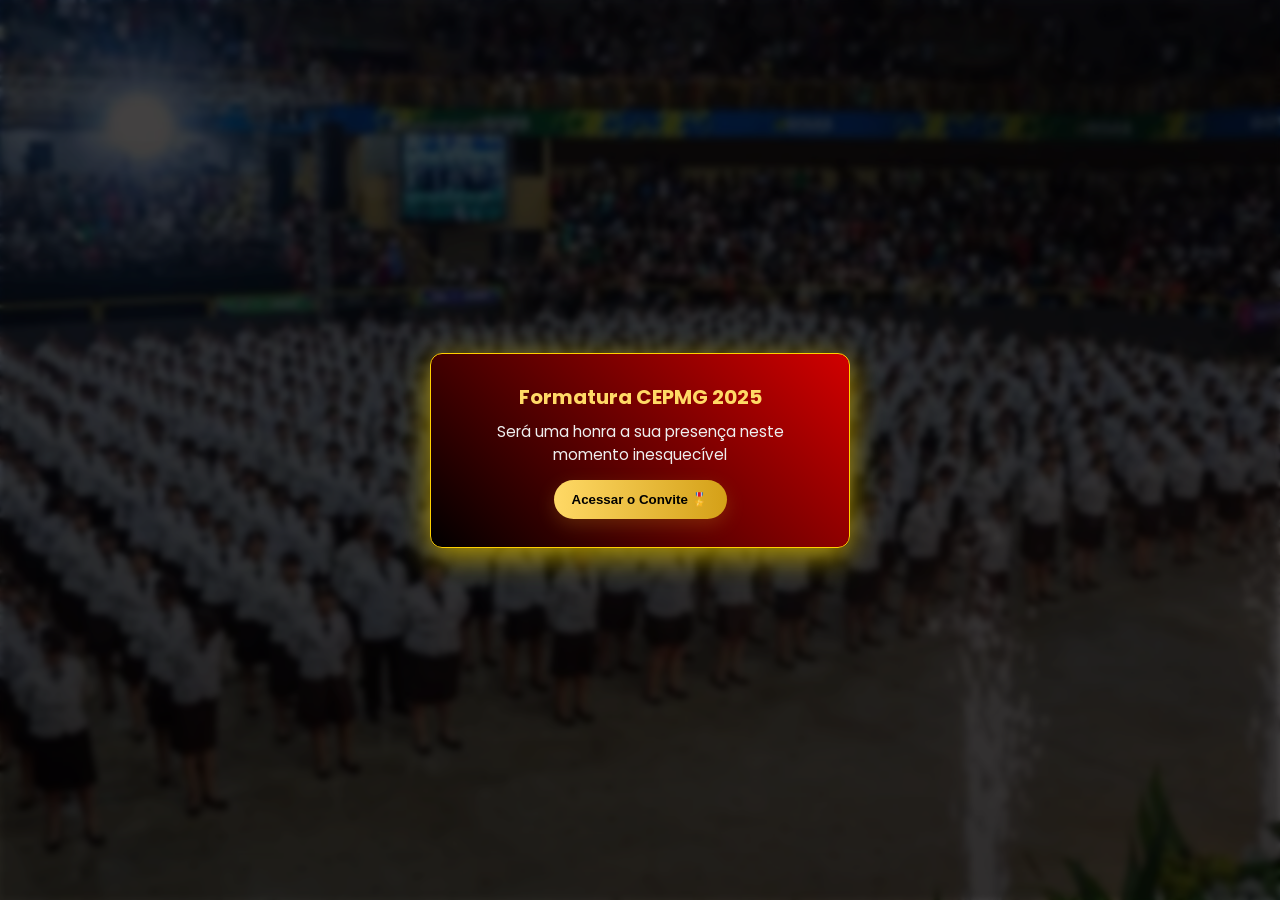
<file: index.html>
<!DOCTYPE html>
<html lang="pt-BR">

<head>
  <meta charset="utf-8" />
  <meta name="viewport" content="width=device-width,initial-scale=1" />
  <title>Convite de Formatura</title>
  <link rel="stylesheet" href="style.css">
  <link href="https://fonts.googleapis.com/css2?family=Poppins:wght@300;400;600;700&display=swap" rel="stylesheet">
</head>

<body>

  <!-- START SCREEN (user gesture required to play audio) -->
  <div id="tela-inicial" aria-hidden="false">
    <div class="card-inicial">
      <h2>Formatura CEPMG 2025</h2>
      <p>Será uma honra a sua presença neste momento inesquecível</p>
      <button id="start-btn">Acessar o Convite 🎖️</button>
    </div>
  </div>

  <!-- MAIN CONTENT -->
  <main id="main-content" class="hidden" role="main" aria-hidden="true">
    <!-- área da foto do formando -->
    <header class="bloco_foto-titulo">
      <div class="foto-formando">
        <!-- substitua 'foto.jpg' pela sua foto do formando (ou remova a tag img se não quiser foto) -->
        <img id="photo" src="img/ft_perfil.avif" alt="Foto do formando" onerror="this.style.display='none'">
      </div>
      <div class="bloco-titulo">
        <h1>CONVITE DE FORMATURA</h1>
        <p class="subtitle">Com muita honra e alegria, convido você para celebrar o encerramento de um Ciclo de Vitória!</p>
      </div>
    </header>

    <section class="carta">
        <p>
          Queridos familiares e amigos,<br><br>
          Com o coração repleto de alegria, convido vocês a compartilharem comigo a alegria desta conquista.
          Após anos de aprendizado, desafios e superações, chegou o momento de celebrar não apenas uma formatura,
          mas o início de um novo caminho iluminado por Deus e guiado pelos valores que o Colégio da Polícia Militar me
          ensinou.
        </p>
        <p>
          Este convite é mais do que um simples chamado: é um agradecimento a todos que fizeram parte dessa jornada.
          Cada lição, cada gesto de apoio e cada oração contribuíram para que este sonho se tornasse realidade.
        </p>
        <p>
          Será uma honra tê-los presentes neste momento tão especial da minha vida.
        </p>
      
        <footer class="footer-note">
          <p>“frase adicional (versículo bíblico, ciações, etc)✨"</p>
          <p>Com carinho, <br><strong>"Nome do Formando"</strong></p>
        </footer>
      
      <div class="info">
        <p><span>INFORMAÇÕES</span></p>
        <p><date>Data</date>: 27 de Novembro de 2025</p>
        <p><hrs>Horário:</hrs> 19h00</p>
        <p><loc>Local:</loc> Goiânia Arena</p>
      </div>

      <div class="map-button-wrapper">
        <a href="https://maps.app.goo.gl/HUZfQtPTiYym6zzs9?g_st=ipc" target="_blank" class="map-button">Ver local no mapa</a>
      </div>

    </section>


    <footer class="footer-note">
      <p>🎓 Aguardo você para juntos celebrarmos esta conquista.</p>
    </footer>
  </main>

  <!-- ÁUDIO (iniciado via start button) -->
  <audio id="music" src="music/musica_de_fundo_on-the-wings-of-your-memory.mp3" preload="auto" loop></audio>

  <!-- toggle visual de som (pequeno) -->
  <button id="mute-btn" class="mute hidden" aria-label="Mudo">🔈</button>

<script src="script.js"></script>

</body>

</html>
</file>
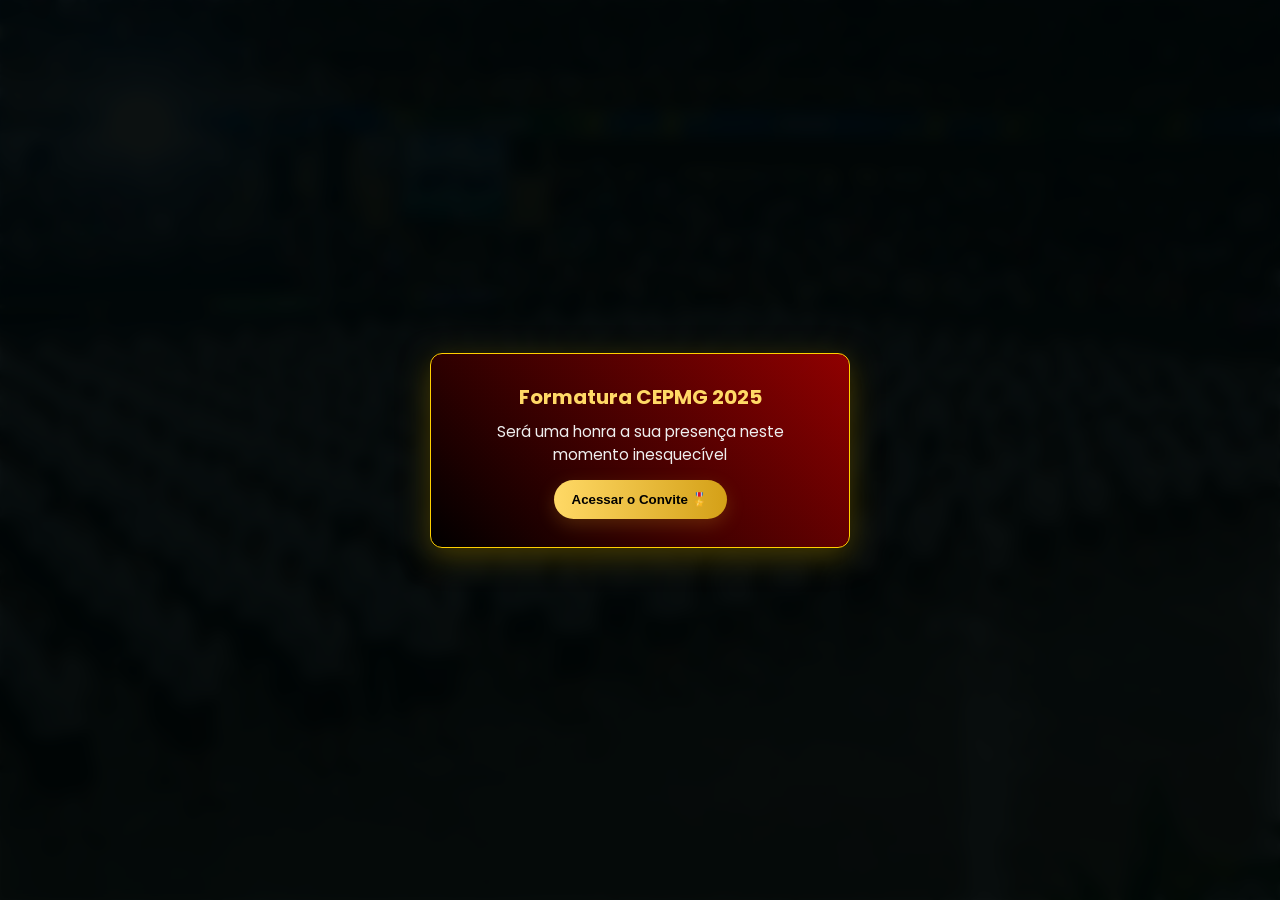
<file: formando/ghost/index.html>
<!DOCTYPE html>
<html lang="pt-BR">

<head>
  <meta charset="utf-8" />
  <meta name="viewport" content="width=device-width,initial-scale=1" />
  <title>Convite de Formatura</title>
  <link rel="stylesheet" href="style.css">
  <link href="https://fonts.googleapis.com/css2?family=Poppins:wght@300;400;600;700&display=swap" rel="stylesheet">
</head>

<body>

  <!-- START SCREEN (user gesture required to play audio) -->
  <div id="tela-inicial" aria-hidden="false">
    <div class="card-inicial">
      <h2>Formatura CEPMG 2025</h2>
      <p>Será uma honra a sua presença neste momento inesquecível</p>
      <button id="start-btn">Acessar o Convite 🎖️</button>
    </div>
  </div>

  <!-- MAIN CONTENT -->
  <main id="main-content" class="hidden" role="main" aria-hidden="true">
    <!-- área da foto do formando -->
    <header class="bloco_foto-titulo">
      <div class="foto-formando">
        <!-- substitua 'foto.jpg' pela sua foto do formando (ou remova a tag img se não quiser foto) -->
        <img id="photo" src="img/ft.arthur.jpg" alt="Foto do formando" onerror="this.style.display='none'">
      </div>
      <div class="bloco-titulo">
        <h1>CONVITE DE FORMATURA</h1>
        <p class="subtitle">Com muita honra e alegria, convido você para celebrar o encerramento de um Ciclo de Vitória!</p>
      </div>
    </header>

    <section class="carta">
        <p>
          Queridos familiares e amigos,<br><br>
          Com o coração repleto de alegria, convido vocês a compartilharem comigo a alegria desta conquista.
          Após anos de aprendizado, desafios e superações, chegou o momento de celebrar não apenas uma formatura,
          mas o início de um novo caminho iluminado por Deus e guiado pelos valores que o Colégio da Polícia Militar me
          ensinou.
        </p>
        <p>
          Este convite é mais do que um simples chamado: é um agradecimento a todos que fizeram parte dessa jornada.
          Cada lição, cada gesto de apoio e cada oração contribuíram para que este sonho se tornasse realidade.
        </p>
        <p>
          Será uma honra tê-los presentes neste momento tão especial da minha vida.
        </p>
      
        <footer class="footer-note">
          <p>“Porque Dele, por Ele e para Ele são todas as coisas.” — Romanos 11:36 ✨</p>
          <p>Com carinho, <br><strong>Arthur Teles Ribeiro</strong></p>
        </footer>
      
      <div class="info">
        <p><span>INFORMAÇÕES</span></p>
        <p><date>Data</date>: 27 de Novembro de 2025</p>
        <p><hrs>Horário:</hrs> 19h00</p>
        <p><loc>Local:</loc> Goiânia Arena</p>
      </div>

      <div class="map-button-wrapper">
        <a href="https://maps.app.goo.gl/HUZfQtPTiYym6zzs9?g_st=ipc" target="_blank" class="map-button">Ver local no mapa</a>
      </div>

    </section>


    <footer class="footer-note">
      <p>🎓 Aguardo você para juntos celebrarmos esta conquista.</p>
    </footer>
  </main>

  <!-- ÁUDIO (iniciado via start button) -->
  <audio id="music" src="music/musica_de_fundo.mp3" preload="auto" loop></audio>

  <!-- toggle visual de som (pequeno) -->
  <button id="mute-btn" class="mute hidden" aria-label="Mudo">🔈</button>

<script src="script.js"></script>

</body>

</html>
</file>
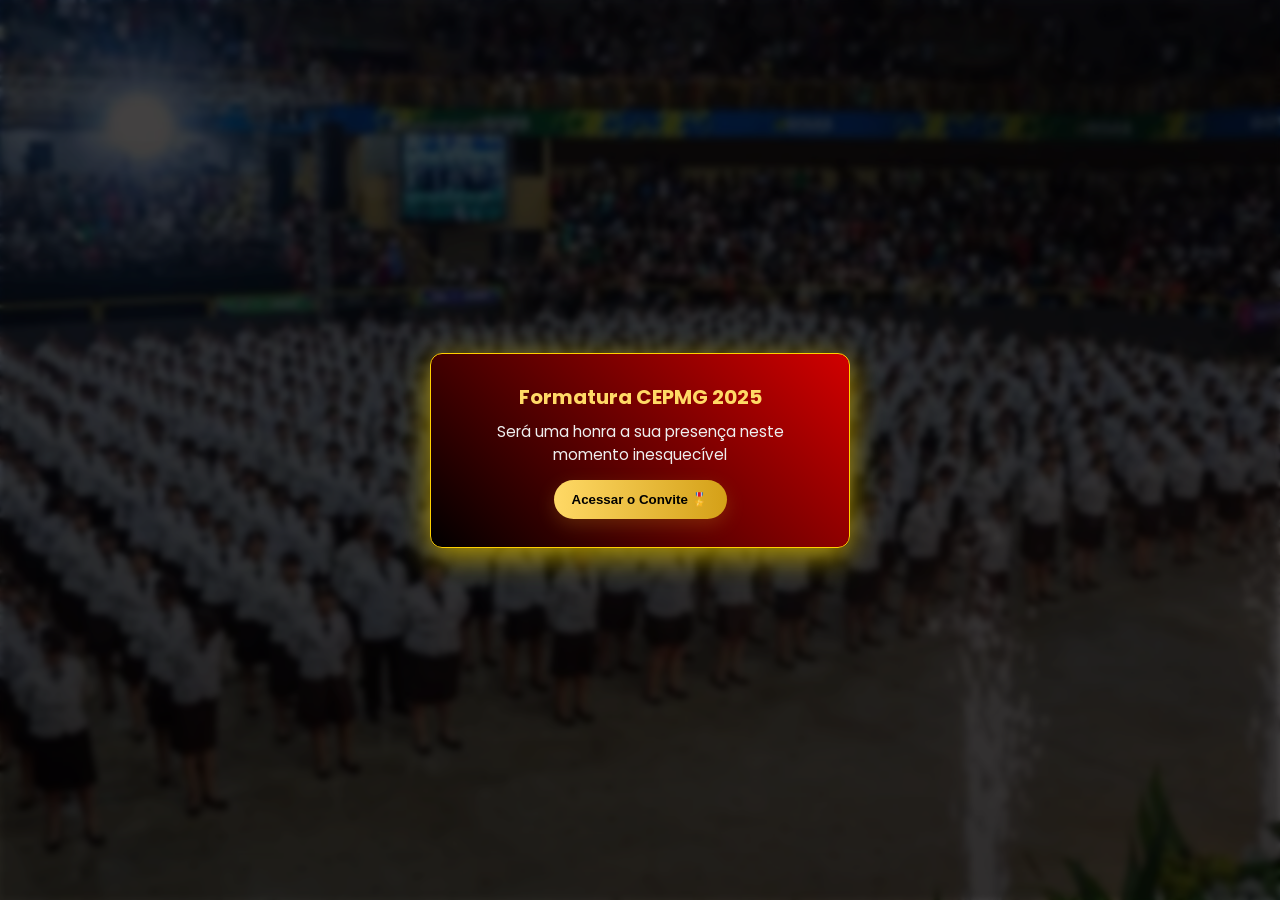
<file: formando/user_1/index.html>
<!DOCTYPE html>
<html lang="pt-BR">

<head>
  <meta charset="utf-8" />
  <meta name="viewport" content="width=device-width,initial-scale=1" />
  <title>Convite de Formatura</title>
  <link rel="stylesheet" href="style.css">
  <link href="https://fonts.googleapis.com/css2?family=Poppins:wght@300;400;600;700&display=swap" rel="stylesheet">
</head>

<body>

  <!-- START SCREEN (user gesture required to play audio) -->
  <div id="tela-inicial" aria-hidden="false">
    <div class="card-inicial">
      <h2>Formatura CEPMG 2025</h2>
      <p>Será uma honra a sua presença neste momento inesquecível</p>
      <button id="start-btn">Acessar o Convite 🎖️</button>
    </div>
  </div>

  <!-- MAIN CONTENT -->
  <main id="main-content" class="hidden" role="main" aria-hidden="true">
    <!-- área da foto do formando -->
    <header class="bloco_foto-titulo">
      <div class="foto-formando">
        <!-- substitua 'foto.jpg' pela sua foto do formando (ou remova a tag img se não quiser foto) -->
        <img id="photo" src="img/ft_1.png" alt="Foto do formando" onerror="this.style.display='none'">
      </div>
      <div class="bloco-titulo">
        <h1>CONVITE DE FORMATURA</h1>
        <p class="subtitle">Com muita honra e alegria, convido você para celebrar o encerramento de um Ciclo de Vitória!</p>
      </div>
    </header>

    <section class="carta">
        <p>
          Queridos familiares e amigos,<br><br>
          Com o coração repleto de alegria, convido vocês a partilharem comigo a alegria desta conquista.
          Após anos de dedicação, desafios, superações e aprendizado, chegou o momento de celebrar não apenas uma formatura,
          mas a conclusão de um ciclo memorável e o início de uma nova e promissora jornada iluminada por Deus e guiada pelos
          valores que o Colégio da Polícia Militar me
          ensinou.
        </p>
        <p>
          Este convite é mais do que um simples chamado, é um agradecimento a todos que fizeram parte dessa trajetória.
          Cada lição, cada gesto de apoio e cada oração contribuíram para que este etapa se concluisse com sucesso!
        </p>
        <p>
          Será uma honra e uma imensa alegria ter a sua presença neste momento tão especial da minha vida.
        </p>
      
        <footer class="footer-note">
          <p>“Porque Dele, por Ele e para Ele são todas as coisas.” — Romanos 11:36 ✨</p>
          <p>Com carinho, <br><strong>Nome do Formando </strong></p>
        </footer>
      
      <div class="info">
        <p><span>INFORMAÇÕES</span></p>
        <p><date>Data</date>: 27 de Novembro de 2025</p>
        <p><hrs>Horário:</hrs> 19h00</p>
        <p><loc>Local:</loc> Goiânia Arena</p>
      </div>

      <div class="map-button-wrapper">
        <a href="https://maps.app.goo.gl/HUZfQtPTiYym6zzs9?g_st=ipc" target="_blank" class="map-button">Ver local no mapa</a>
      </div>

    </section>


    <footer class="footer-note">
      <p>🎓 Aguardo você para juntos celebrarmos esta conquista.</p>
    </footer>
  </main>

  <!-- ÁUDIO (iniciado via start button) -->
  <audio id="music" src="music/musica_de_fundo_on-the-wings-of-your-memory.mp3" preload="auto" loop></audio>

  <!-- toggle visual de som (pequeno) -->
  <button id="mute-btn" class="mute hidden" aria-label="Mudo">🔈</button>

<script src="script.js"></script>

</body>

</html>
</file>
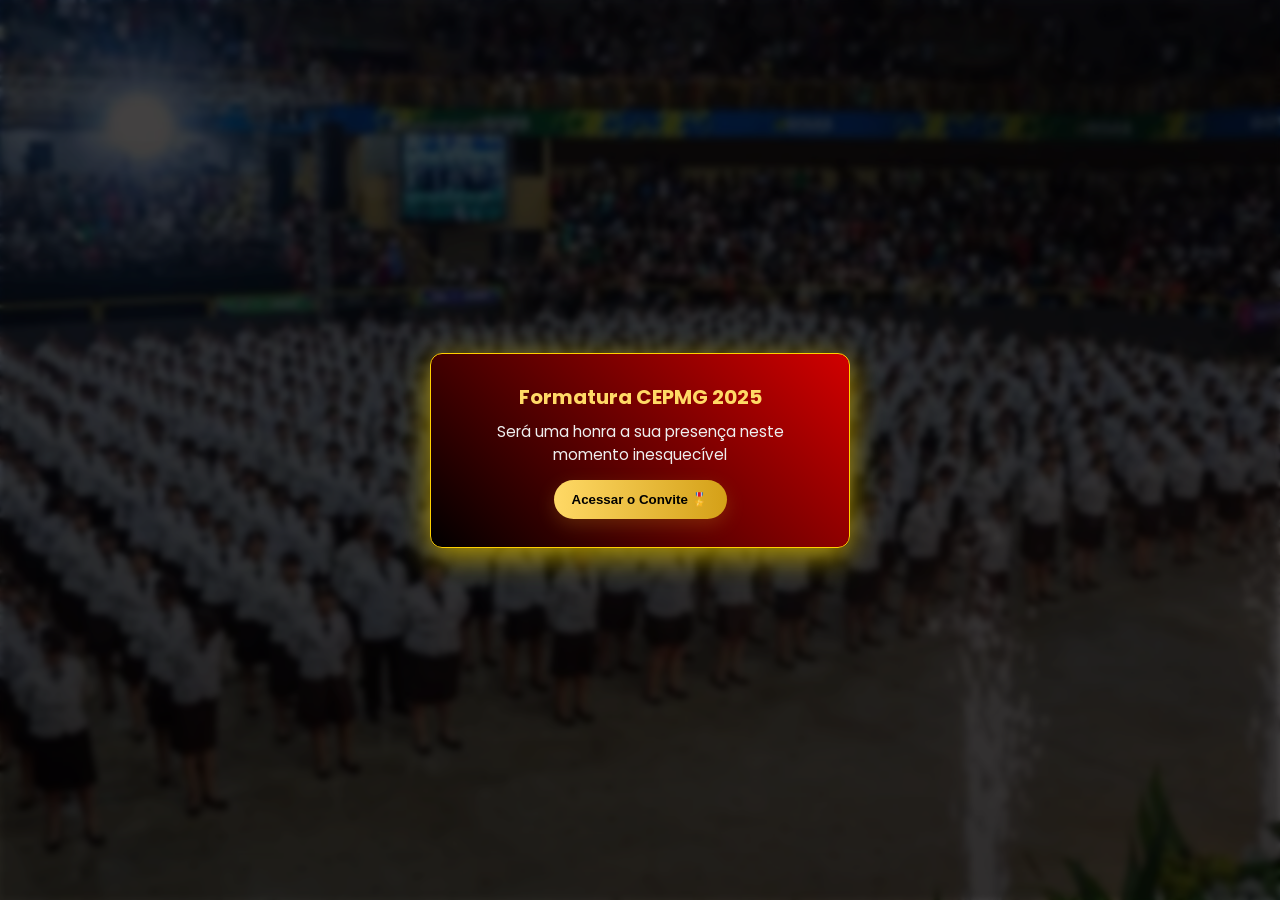
<file: formando/user_2/index.html>
<!DOCTYPE html>
<html lang="pt-BR">

<head>
  <meta charset="utf-8" />
  <meta name="viewport" content="width=device-width,initial-scale=1" />
  <title>Convite de Formatura</title>
  <link rel="stylesheet" href="style.css">
  <link href="https://fonts.googleapis.com/css2?family=Poppins:wght@300;400;600;700&display=swap" rel="stylesheet">
</head>

<body>

  <!-- START SCREEN (user gesture required to play audio) -->
  <div id="tela-inicial" aria-hidden="false">
    <div class="card-inicial">
      <h2>Formatura CEPMG 2025</h2>
      <p>Será uma honra a sua presença neste momento inesquecível</p>
      <button id="start-btn">Acessar o Convite 🎖️</button>
    </div>
  </div>

  <!-- MAIN CONTENT -->
  <main id="main-content" class="hidden" role="main" aria-hidden="true">
    <!-- área da foto do formando -->
    <header class="bloco_foto-titulo">
      <div class="foto-formando">
        <!-- substitua 'foto.jpg' pela sua foto do formando (ou remova a tag img se não quiser foto) -->
        <img id="photo" src="img/ft_2.png" alt="Foto do formando" onerror="this.style.display='none'">
      </div>
      <div class="bloco-titulo">
        <h1>CONVITE DE FORMATURA</h1>
        <p class="subtitle">Com muita honra e alegria, convido você para celebrar o encerramento de um Ciclo de Vitória!</p>
      </div>
    </header>

    <section class="carta">
        <p>
          Queridos familiares e amigos,<br><br>
          Com o coração repleto de alegria, convido vocês a compartilharem comigo a alegria desta conquista.
          Após anos de aprendizado, desafios e superações, chegou o momento de celebrar não apenas uma formatura,
          mas o início de um novo caminho iluminado por Deus e guiado pelos valores que o Colégio da Polícia Militar me
          ensinou.
        </p>
        <p>
          Este convite é mais do que um simples chamado: é um agradecimento a todos que fizeram parte dessa jornada.
          Cada lição, cada gesto de apoio e cada oração contribuíram para que este sonho se tornasse realidade.
        </p>
        <p>
          Será uma honra tê-los presentes neste momento tão especial da minha vida.
        </p>
      
        <footer class="footer-note">
          <p>“Porque Dele, por Ele e para Ele são todas as coisas.” — Romanos 11:36 ✨</p>
          <p>Com carinho, <br><strong>Nome do Formando</strong></p>
        </footer>
      
      <div class="info">
        <p><span>INFORMAÇÕES</span></p>
        <p><date>Data</date>: 27 de Novembro de 2025</p>
        <p><hrs>Horário:</hrs> 19h00</p>
        <p><loc>Local:</loc> Goiânia Arena</p>
      </div>

      <div class="map-button-wrapper">
        <a href="https://maps.app.goo.gl/HUZfQtPTiYym6zzs9?g_st=ipc" target="_blank" class="map-button">Ver local no mapa</a>
      </div>

    </section>


    <footer class="footer-note">
      <p>🎓 Aguardo você para juntos celebrarmos esta conquista.</p>
    </footer>
  </main>

  <!-- ÁUDIO (iniciado via start button) -->
  <audio id="music" src="music/psalm_95.mp3" preload="auto" loop></audio>

  <!-- toggle visual de som (pequeno) -->
  <button id="mute-btn" class="mute hidden" aria-label="Mudo">🔈</button>

<script src="script.js"></script>

</body>

</html>
</file>
<file: style.css>
:root {
  --gold: #ffd966;
  --bg-overlay: rgba(0, 0, 0, 0.55);
  --red: #d10000;
  --max-width: 780px;
}

/* RESET / base */
* {
  box-sizing: border-box;
  margin: 0;
  padding: 0
}

html,
body {
  height: 100%;
  font-family: "Poppins", sans-serif;
  -webkit-font-smoothing: antialiased
}

body {
  background: url("img/fundo.jpg") center/cover no-repeat fixed;
  display: flex;
  align-items: flex-start;
  /* permite scroll começando no topo */
  justify-content: center;
  padding: 20px 20px 90px;
  /* padding-bottom maior para que nada seja coberto */
  color: #fff;
  position: relative;
  overflow: auto;
  /* permite scroll */
  -webkit-overflow-scrolling: touch;
}

/* overlay blur para destacar o conteúdo */
body::before {
  content: "";
  position: fixed;
  inset: 0;
  background: linear-gradient(180deg, rgba(0, 0, 0, 0.411), rgba(0, 0, 0, 0.6));
  backdrop-filter: blur(3px) brightness(0.7);
  z-index: 0;
  pointer-events: none;
}

/* PARTICULAS (GPU-friendly, sem recriar indefinidamente) */
.particle {
  position: fixed;
  border-radius: 50%;
  background: radial-gradient(circle, rgba(255, 215, 102, 0.95) 0%, rgba(255, 215, 102, 0.25) 60%, transparent 100%);
  box-shadow: 0 0 8px rgba(255, 215, 102, 0.28);
  z-index: 1;
  pointer-events: none;
  will-change: transform, opacity;
}

/* animação única para partículas (infinite) */
@keyframes rise {
  from {
    transform: translateY(0);
    opacity: 1;
  }

  to {
    transform: translateY(-140vh);
    opacity: 0;
  }
}

/* TELA INICIAL (overlay) */
#tela-inicial {
  position: fixed;
  inset: 0;
  background: rgba(7, 1, 1, 0.349);
  backdrop-filter: blur(1px);
  display: flex;
  align-items: center;
  justify-content: center;
  z-index: 8;
  padding: 20px;
}

.card-inicial {
  background: linear-gradient(-135deg, var(--red), rgb(0, 0, 0));
  padding: 28px;
  border-radius: 12px;
  text-align: center;
  width: calc(100% - 48px);
  max-width: 420px;
  box-shadow: 0 8px 30px rgb(180, 153, 0);
  border: 1px solid rgb(255, 208, 0);
}

.card-inicial h2 {
  color: var(--gold);
  margin-bottom: 8px;
  font-size: 1.25rem
}

.card-inicial p {
  color: #efefef;
  margin-bottom: 14px;
  font-size: 0.95rem
}

#start-btn {
  background: linear-gradient(90deg, var(--gold), #d4a017);
  color: #000;
  border: none;
  padding: 12px 18px;
  border-radius: 999px;
  font-weight: 800;
  cursor: pointer;
  box-shadow: 0 6px 18px rgba(212, 160, 30, 0.22);
  transition: 0.5s;

}

#start-btn:hover {
  transform: scale(1.1);
  box-shadow: 0 10px 26px rgba(212, 160, 30, 0.28);
}

/* MAIN LAYOUT */
.hidden {
  display: none;
}

main#main-content {
  position: relative;
  z-index: 2;
  width: 100%;
  max-width: var(--max-width);
  margin: 28px auto;
}

/* foto + título */
.bloco_foto-titulo {
  display: flex;
  gap: 16px;
  align-items: center;
  padding: 12px;
  border-radius: 14px;
  background: linear-gradient(180deg, rgb(83, 55, 1), rgb(0, 0, 0));
  box-shadow: 0 8px 30px rgb(112, 95, 0);
  border: 2px solid rgb(255, 208, 0);
}


.foto-formando {
  width: 78px;
  height: 78px;
  min-width: 78px;
  min-height: 78px;
  border-radius: 50%;
  overflow: hidden;
  border: 3px solid rgba(255, 215, 102, 0.9);
  display: flex;
  align-items: center;
  justify-content: center;
  background: linear-gradient(180deg, rgba(255, 255, 255, 0.02), rgba(0, 0, 0, 0.06));
  box-shadow: 0 6px 20px rgba(0, 0, 0, 0.6), 0 0 18px rgba(255, 215, 102, 0.12);
}

.foto-formando img {
  width: 100%;
  height: 100%;
  object-fit: cover;
  display: block;
  border-radius: 50%;
  /* garante formato circular */
}

/* título */
.bloco-titulo h1 {
  margin: 0;
  font-size: 1.15rem;
  color: var(--gold);
  letter-spacing: 1px;
}

.subtitle {
  margin-top: 6px;
  font-size: 0.92rem;
  color: #f3f3f3;
  line-height: 1.2;
}

/* carta */
.carta {
  margin-top: 14px;
  background: linear-gradient(135deg, rgba(63, 47, 7, 0.39), rgb(0, 0, 0));
  padding: 18px;
  border-radius: 14px;
  color: #ffffff;
  border: 3px solid rgba(255, 208, 0, 0.938);
  box-shadow: 0 0 12px var(--gold);
  text-align: center;;
}

.carta p {
  font-size: 0.98rem;
  line-height: 1.5;
  margin: 0 0 12px;
}



/* info */
span {
  color: rgb(255, 234, 47);

  /* tamanho responsivo */
  font-weight: bold;
}

.info {
  margin: 6px 0;
  font-size: 0.98rem;
  display: flex;
  flex-wrap: wrap; /* permite quebrar linha */
  justify-content: center; /* centraliza os itens */
  gap: 10px;
  align-items: center;
  padding: 10px 14px;
  border-radius: 14px;
  background: linear-gradient(60deg, black, var(--red));
  box-shadow: 0 8px 30px rgba(255, 230, 0, 0.432);
  border: 2px solid rgb(255, 208, 0);
  text-align: center;
  max-width: 100%;
  box-sizing: border-box; /* impede vazamento */
}

/* mantém boa proporção dos parágrafos */
.info p {
  margin: 2px;
  font-weight: 500;
  border-radius: 8px;
  padding: 2px 6px;
  white-space: normal; /* permite quebra de texto */
  word-break: break-word;
}

/* estilização das tags personalizadas */
hrs, date, loc {
  font-weight: bold;
  color: var(--gold);
}

/* --- Responsividade adicional para telas menores --- */
@media (max-width: 720px) {
  .info {
    flex-direction: column; /* empilha o conteúdo */
    gap: 6px;
    padding: 12px;
    font-size: 0.9rem;
  }

  .info p {
    width: 100%;
  }
}


/* Wrapper isolador - evita que o transform de pais interfira */
.map-button-wrapper {
  display: inline-flex;
  justify-content: center;
  align-items: center;
  width: 100%;
  perspective: 1200px;
  position: relative;
  z-index: 10;
  overflow: visible !important;
  transform: none !important;
}

/* Botão dourado */
.map-button {
  display: inline-block;
  margin-top: 12px;
  background: linear-gradient(90deg, var(--gold), #d4a017);
  color: #000;
  padding: 10px 22px;
  border-radius: 900px;
  font-weight: 700;
  text-decoration: none;
  box-shadow: 0 6px 18px rgba(212, 160, 30, 0.22);
  transition: 0.5s;
  position: relative;
  z-index: 15;
  pointer-events: auto;
  transform-origin: center;
  will-change: transform;
}

/* Efeito de hover — agora inquebrável */
.map-button:hover {
  transform: scale(1.1) !important;
  box-shadow: 0 12px 30px rgba(233, 171, 15, 0.45);
  filter: brightness(1.05);
}


/* footer */
.footer-note {
  margin-top: 20px;
  margin-bottom: 50px;
  text-align: center;
  color: #ddd;
  font-size: 0.92rem
}

/* small mute */
.mute {
  position: fixed;
  right: 14px;
  bottom: 14px;
  z-index: 6;
  background: rgba(0, 0, 0, 0.45);
  border: 1px solid rgba(255, 255, 255, 0.06);
  color: #fff;
  padding: 8px;
  border-radius: 10px;
  backdrop-filter: blur(4px)
}

.mute:hover {
  background: rgba(0, 0, 0, 0.65)
}

/* --- ANIMAÇÕES "AUTOCONSTRUIR" (minimalista + cinematográfico) --- */
/* itens começam escondidos; JS adiciona classe .reveal ao main-content e anima delays */
.fade-item {
  opacity: 0;
  transform: translateY(18px);
  will-change: transform, opacity;
}

main#main-content.reveal .fade-item {
  animation: revealUp 900ms cubic-bezier(.2, .9, .3, 1) forwards;
}

@keyframes revealUp {
  from {
    opacity: 0;
    transform: translateY(18px);
  }

  to {
    opacity: 1;
    transform: translateY(0);
  }
}

/* responsivo */
@media(min-width:720px) {
  .foto-formando {
    width: 110px;
    height: 110px;
    min-width: 110px;
    min-height: 110px
  }

  .bloco-titulo h1 {
    font-size: 1.5rem
  }

  .subtitle {
    font-size: 1rem
  }

  .carta p {
    font-size: 1.02rem
  }
}
</file>
<file: formando/ghost/style.css>
:root {
  --gold: #ffd966;
  --bg-overlay: rgba(0, 0, 0, 0.55);
  --red: #a00000e5;
  --max-width: 780px;
}

/* RESET / base */
* {
  box-sizing: border-box;
  margin: 0;
  padding: 0
}

html,
body {
  height: 100%;
  font-family: "Poppins", sans-serif;
  -webkit-font-smoothing: antialiased
}

body {
  background: url("img/fundo.jpg") center/cover no-repeat fixed;
  display: flex;
  align-items: flex-start;
  /* permite scroll começando no topo */
  justify-content: center;
  padding: 20px 20px 90px;
  /* padding-bottom maior para que nada seja coberto */
  color: #fff;
  position: relative;
  overflow: auto;
  /* permite scroll */
  -webkit-overflow-scrolling: touch;
}

/* overlay blur para destacar o conteúdo */
body::before {
  content: "";
  position: fixed;
  inset: 0;
  background: linear-gradient(180deg, rgba(0, 0, 0, 0.411), rgba(0, 0, 0, 0.6));
  backdrop-filter: blur(3px) brightness(0.55);
  z-index: 0;
  pointer-events: none;
}

/* PARTICULAS (GPU-friendly, sem recriar indefinidamente) */
.particle {
  position: fixed;
  border-radius: 50%;
  background: radial-gradient(circle, rgba(255, 215, 102, 0.95) 0%, rgba(255, 215, 102, 0.25) 60%, transparent 100%);
  box-shadow: 0 0 8px rgba(255, 215, 102, 0.28);
  z-index: 1;
  pointer-events: none;
  will-change: transform, opacity;
}

/* animação única para partículas (infinite) */
@keyframes rise {
  from {
    transform: translateY(0);
    opacity: 1;
  }

  to {
    transform: translateY(-140vh);
    opacity: 0;
  }
}

/* TELA INICIAL (overlay) */
#tela-inicial {
  position: fixed;
  inset: 0;
  background: rgba(1, 7, 7, 0.842);
  backdrop-filter: blur(6px);
  display: flex;
  align-items: center;
  justify-content: center;
  z-index: 8;
  padding: 20px;
}

.card-inicial {
  background: linear-gradient(-135deg, var(--red), rgb(0, 0, 0));
  padding: 28px;
  border-radius: 12px;
  text-align: center;
  width: calc(100% - 48px);
  max-width: 420px;
  box-shadow: 0 8px 30px rgb(71, 60, 0);
  border: 1px solid rgb(255, 208, 0);
}

.card-inicial h2 {
  color: var(--gold);
  margin-bottom: 8px;
  font-size: 1.25rem
}

.card-inicial p {
  color: #efefef;
  margin-bottom: 14px;
  font-size: 0.95rem
}

#start-btn {
  background: linear-gradient(90deg, var(--gold), #d4a017);
  color: #000;
  border: none;
  padding: 12px 18px;
  border-radius: 999px;
  font-weight: 800;
  cursor: pointer;
  box-shadow: 0 6px 18px rgba(212, 160, 30, 0.22);
  transition: 0.5s;

}

#start-btn:hover {
  transform: scale(1.1);
  box-shadow: 0 10px 26px rgba(212, 160, 30, 0.28);
}

/* MAIN LAYOUT */
.hidden {
  display: none;
}

main#main-content {
  position: relative;
  z-index: 2;
  width: 100%;
  max-width: var(--max-width);
  margin: 28px auto;
}

/* foto + título */
.bloco_foto-titulo {
  display: flex;
  gap: 16px;
  align-items: center;
  padding: 12px;
  border-radius: 14px;
  background: linear-gradient(180deg, rgba(63, 47, 7, 0.39), rgb(0, 0, 0));
  box-shadow: 0 8px 30px rgba(0, 0, 0, 0.6);
  border: 2px solid rgb(255, 208, 0);
}


.foto-formando {
  width: 78px;
  height: 78px;
  min-width: 78px;
  min-height: 78px;
  border-radius: 50%;
  overflow: hidden;
  border: 3px solid rgba(255, 215, 102, 0.9);
  display: flex;
  align-items: center;
  justify-content: center;
  background: linear-gradient(180deg, rgba(255, 255, 255, 0.02), rgba(0, 0, 0, 0.06));
  box-shadow: 0 6px 20px rgba(0, 0, 0, 0.6), 0 0 18px rgba(255, 215, 102, 0.12);
}

.foto-formando img {
  width: 100%;
  height: 100%;
  object-fit: cover;
  display: block;
  border-radius: 50%;
  /* garante formato circular */
}

/* título */
.bloco-titulo h1 {
  margin: 0;
  font-size: 1.15rem;
  color: var(--gold);
  letter-spacing: 1px;
}

.subtitle {
  margin-top: 6px;
  font-size: 0.92rem;
  color: #f3f3f3;
  line-height: 1.2;
}

/* carta */
.carta {
  margin-top: 14px;
  background: linear-gradient(135deg, rgba(63, 47, 7, 0.39), rgb(0, 0, 0));
  padding: 18px;
  border-radius: 14px;
  color: #ffffff;
  border: 1px solid rgba(235, 0, 0, 0.04);
  border: 1px solid rgba(255, 208, 0, 0.938);
  box-shadow: 0 0 12px var(--gold);
  text-align: center;;
}

.carta p {
  font-size: 0.98rem;
  line-height: 1.5;
  margin: 0 0 12px;
}



/* info */
span {
  color: rgb(255, 234, 47);

  /* tamanho responsivo */
  font-weight: bold;
}

.info {
  margin: 6px 0;
  font-size: 0.98rem;
  display: flex;
  flex-wrap: wrap; /* permite quebrar linha */
  justify-content: center; /* centraliza os itens */
  gap: 10px;
  align-items: center;
  padding: 10px 14px;
  border-radius: 14px;
  background: linear-gradient(60deg, black, var(--red));
  box-shadow: 0 8px 30px rgb(0, 0, 0);
  border: 2px solid rgb(255, 208, 0);
  text-align: center;
  max-width: 100%;
  box-sizing: border-box; /* impede vazamento */
}

/* mantém boa proporção dos parágrafos */
.info p {
  margin: 2px;
  font-weight: 500;
  border-radius: 8px;
  padding: 2px 6px;
  white-space: normal; /* permite quebra de texto */
  word-break: break-word;
}

/* estilização das tags personalizadas */
hrs, date, loc {
  font-weight: bold;
  color: var(--gold);
}

/* --- Responsividade adicional para telas menores --- */
@media (max-width: 720px) {
  .info {
    flex-direction: column; /* empilha o conteúdo */
    gap: 6px;
    padding: 12px;
    font-size: 0.9rem;
  }

  .info p {
    width: 100%;
  }
}


/* Wrapper isolador - evita que o transform de pais interfira */
.map-button-wrapper {
  display: inline-flex;
  justify-content: center;
  align-items: center;
  width: 100%;
  perspective: 1200px;
  position: relative;
  z-index: 10;
  overflow: visible !important;
  transform: none !important;
}

/* Botão dourado */
.map-button {
  display: inline-block;
  margin-top: 12px;
  background: linear-gradient(90deg, var(--gold), #d4a017);
  color: #000;
  padding: 10px 22px;
  border-radius: 900px;
  font-weight: 700;
  text-decoration: none;
  box-shadow: 0 6px 18px rgba(212, 160, 30, 0.22);
  transition: 0.5s;
  position: relative;
  z-index: 15;
  pointer-events: auto;
  transform-origin: center;
  will-change: transform;
}

/* Efeito de hover — agora inquebrável */
.map-button:hover {
  transform: scale(1.1) !important;
  box-shadow: 0 12px 30px rgba(233, 171, 15, 0.45);
  filter: brightness(1.05);
}


/* footer */
.footer-note {
  margin-top: 20px;
  margin-bottom: 50px;
  text-align: center;
  color: #ddd;
  font-size: 0.92rem
}

/* small mute */
.mute {
  position: fixed;
  right: 14px;
  bottom: 14px;
  z-index: 6;
  background: rgba(0, 0, 0, 0.45);
  border: 1px solid rgba(255, 255, 255, 0.06);
  color: #fff;
  padding: 8px;
  border-radius: 10px;
  backdrop-filter: blur(4px)
}

.mute:hover {
  background: rgba(0, 0, 0, 0.65)
}

/* --- ANIMAÇÕES "AUTOCONSTRUIR" (minimalista + cinematográfico) --- */
/* itens começam escondidos; JS adiciona classe .reveal ao main-content e anima delays */
.fade-item {
  opacity: 0;
  transform: translateY(18px);
  will-change: transform, opacity;
}

main#main-content.reveal .fade-item {
  animation: revealUp 900ms cubic-bezier(.2, .9, .3, 1) forwards;
}

@keyframes revealUp {
  from {
    opacity: 0;
    transform: translateY(18px);
  }

  to {
    opacity: 1;
    transform: translateY(0);
  }
}

/* responsivo */
@media(min-width:720px) {
  .foto-formando {
    width: 110px;
    height: 110px;
    min-width: 110px;
    min-height: 110px
  }

  .bloco-titulo h1 {
    font-size: 1.5rem
  }

  .subtitle {
    font-size: 1rem
  }

  .carta p {
    font-size: 1.02rem
  }
}
</file>
<file: formando/user_1/style.css>
:root {
  --gold: #ffd966;
  --bg-overlay: rgba(0, 0, 0, 0.55);
  --red: #d10000;
  --max-width: 780px;
}

/* RESET / base */
* {
  box-sizing: border-box;
  margin: 0;
  padding: 0
}

html,
body {
  height: 100%;
  font-family: "Poppins", sans-serif;
  -webkit-font-smoothing: antialiased
}

body {
  background: url("img/fundo.jpg") center/cover no-repeat fixed; 
  display: flex;
  align-items: flex-start;
  /* permite scroll começando no topo */
  justify-content: center;
  padding: 20px 20px 90px;
  /* padding-bottom maior para que nada seja coberto */
  color: #fff;
  position: relative;
  overflow: auto;
  /* permite scroll */
  -webkit-overflow-scrolling: touch;
}

/* overlay blur para destacar o conteúdo */
body::before {
  content: "";
  position: fixed;
  inset: 0;
  background: linear-gradient(180deg, rgba(0, 0, 0, 0.411), rgba(0, 0, 0, 0.6));
  backdrop-filter: blur(3px) brightness(0.7);
  z-index: 0;
  pointer-events: none;
}

/* PARTICULAS (GPU-friendly, sem recriar indefinidamente) */
.particle {
  position: fixed;
  border-radius: 50%;
  background: radial-gradient(circle, rgba(255, 215, 102, 0.95) 0%, rgba(255, 215, 102, 0.25) 60%, transparent 100%);
  box-shadow: 0 0 8px rgba(255, 215, 102, 0.28);
  z-index: 1;
  pointer-events: none;
  will-change: transform, opacity;
}

/* animação única para partículas (infinite) */
@keyframes rise {
  from {
    transform: translateY(0);
    opacity: 1;
  }

  to {
    transform: translateY(-140vh);
    opacity: 0;
  }
}

/* TELA INICIAL (overlay) */
#tela-inicial {
  position: fixed;
  inset: 0;
  background: rgba(7, 1, 1, 0.349);
  backdrop-filter: blur(1px);
  display: flex;
  align-items: center;
  justify-content: center;
  z-index: 8;
  padding: 20px;
}

.card-inicial {
  background: linear-gradient(-135deg, var(--red), rgb(0, 0, 0));
  padding: 28px;
  border-radius: 12px;
  text-align: center;
  width: calc(100% - 48px);
  max-width: 420px;
  box-shadow: 0 8px 30px rgb(180, 153, 0);
  border: 1px solid rgb(255, 208, 0);
}

.card-inicial h2 {
  color: var(--gold);
  margin-bottom: 8px;
  font-size: 1.25rem
}

.card-inicial p {
  color: #efefef;
  margin-bottom: 14px;
  font-size: 0.95rem
}

#start-btn {
  background: linear-gradient(90deg, var(--gold), #d4a017);
  color: #000;
  border: none;
  padding: 12px 18px;
  border-radius: 999px;
  font-weight: 800;
  cursor: pointer;
  box-shadow: 0 6px 18px rgba(212, 160, 30, 0.22);
  transition: 0.5s;

}

#start-btn:hover {
  transform: scale(1.1);
  box-shadow: 0 10px 26px rgba(212, 160, 30, 0.28);
}

/* MAIN LAYOUT */
.hidden {
  display: none;
}

main#main-content {
  position: relative;
  z-index: 2;
  width: 100%;
  max-width: var(--max-width);
  margin: 28px auto;
}

/* foto + título */
.bloco_foto-titulo {
  display: flex;
  gap: 16px;
  align-items: center;
  padding: 12px;
  border-radius: 14px;
  background: linear-gradient(180deg, rgb(83, 55, 1), rgb(0, 0, 0));
  box-shadow: 0 8px 30px rgb(112, 95, 0);
  border: 2px solid rgb(255, 208, 0);
}


.foto-formando {
  width: 78px;
  height: 78px;
  min-width: 78px;
  min-height: 78px;
  border-radius: 50%;
  overflow: hidden;
  border: 3px solid rgba(255, 215, 102, 0.9);
  display: flex;
  align-items: center;
  justify-content: center;
  background: linear-gradient(180deg, rgba(255, 255, 255, 0.02), rgba(0, 0, 0, 0.06));
  box-shadow: 0 6px 20px rgba(0, 0, 0, 0.6), 0 0 18px rgba(255, 215, 102, 0.12);
}

.foto-formando img {
  width: 100%;
  height: 100%;
  object-fit: cover;
  display: block;
  border-radius: 50%;
  /* garante formato circular */
}

/* título */
.bloco-titulo h1 {
  margin: 0;
  font-size: 1.15rem;
  color: var(--gold);
  letter-spacing: 1px;
}

.subtitle {
  margin-top: 6px;
  font-size: 0.92rem;
  color: #f3f3f3;
  line-height: 1.2;
}

/* carta */
.carta {
  margin-top: 14px;
  background: linear-gradient(135deg, rgba(63, 47, 7, 0.39), rgb(0, 0, 0));
  padding: 18px;
  border-radius: 14px;
  color: #ffffff;
  border: 1px solid rgba(255, 208, 0, 0.938);
  box-shadow: 0 0 12px var(--gold);
  text-align: center;;
}

.carta p {
  font-size: 0.98rem;
  line-height: 1.5;
  margin: 0 0 12px;
}



/* info */
span {
  color: rgb(255, 234, 47);

  /* tamanho responsivo */
  font-weight: bold;
}

.info {
  margin: 6px 0;
  font-size: 0.98rem;
  display: flex;
  flex-wrap: wrap; /* permite quebrar linha */
  justify-content: center; /* centraliza os itens */
  gap: 10px;
  align-items: center;
  padding: 10px 14px;
  border-radius: 14px;
  background: linear-gradient(60deg, black, var(--red));
  box-shadow: 0 8px 30px rgba(255, 230, 0, 0.432);
  border: 2px solid rgb(255, 208, 0);
  text-align: center;
  max-width: 100%;
  box-sizing: border-box; /* impede vazamento */
}

/* mantém boa proporção dos parágrafos */
.info p {
  margin: 2px;
  font-weight: 500;
  border-radius: 8px;
  padding: 2px 6px;
  white-space: normal; /* permite quebra de texto */
  word-break: break-word;
}

/* estilização das tags personalizadas */
hrs, date, loc {
  font-weight: bold;
  color: var(--gold);
}

/* --- Responsividade adicional para telas menores --- */
@media (max-width: 720px) {
  .info {
    flex-direction: column; /* empilha o conteúdo */
    gap: 6px;
    padding: 12px;
    font-size: 0.9rem;
  }

  .info p {
    width: 100%;
  }
}


/* Wrapper isolador - evita que o transform de pais interfira */
.map-button-wrapper {
  display: inline-flex;
  justify-content: center;
  align-items: center;
  width: 100%;
  perspective: 1200px;
  position: relative;
  z-index: 10;
  overflow: visible !important;
  transform: none !important;
}

/* Botão dourado */
.map-button {
  display: inline-block;
  margin-top: 12px;
  background: linear-gradient(90deg, var(--gold), #d4a017);
  color: #000;
  padding: 10px 22px;
  border-radius: 900px;
  font-weight: 700;
  text-decoration: none;
  box-shadow: 0 6px 18px rgba(212, 160, 30, 0.22);
  transition: 0.5s;
  position: relative;
  z-index: 15;
  pointer-events: auto;
  transform-origin: center;
  will-change: transform;
}

/* Efeito de hover — agora inquebrável */
.map-button:hover {
  transform: scale(1.1) !important;
  box-shadow: 0 12px 30px rgba(233, 171, 15, 0.45);
  filter: brightness(1.05);
}


/* footer */
.footer-note {
  margin-top: 20px;
  margin-bottom: 50px;
  text-align: center;
  color: #ddd;
  font-size: 0.92rem
}

/* small mute */
.mute {
  position: fixed;
  right: 14px;
  bottom: 14px;
  z-index: 6;
  background: rgba(0, 0, 0, 0.45);
  border: 1px solid rgba(255, 255, 255, 0.06);
  color: #fff;
  padding: 8px;
  border-radius: 10px;
  backdrop-filter: blur(4px)
}

.mute:hover {
  background: rgba(0, 0, 0, 0.65)
}

/* --- ANIMAÇÕES "AUTOCONSTRUIR" (minimalista + cinematográfico) --- */
/* itens começam escondidos; JS adiciona classe .reveal ao main-content e anima delays */
.fade-item {
  opacity: 0;
  transform: translateY(18px);
  will-change: transform, opacity;
}

main#main-content.reveal .fade-item {
  animation: revealUp 900ms cubic-bezier(.2, .9, .3, 1) forwards;
}

@keyframes revealUp {
  from {
    opacity: 0;
    transform: translateY(18px);
  }

  to {
    opacity: 1;
    transform: translateY(0);
  }
}

/* responsivo */
@media(min-width:720px) {
  .foto-formando {
    width: 110px;
    height: 110px;
    min-width: 110px;
    min-height: 110px
  }

  .bloco-titulo h1 {
    font-size: 1.5rem
  }

  .subtitle {
    font-size: 1rem
  }

  .carta p {
    font-size: 1.02rem
  }
}
</file>
<file: formando/user_2/style.css>
:root {
  --gold: #ffd966;
  --bg-overlay: rgba(0, 0, 0, 0.55);
  --red: #d10000;
  --max-width: 780px;
}

/* RESET / base */
* {
  box-sizing: border-box;
  margin: 0;
  padding: 0
}

html,
body {
  height: 100%;
  font-family: "Poppins", sans-serif;
  -webkit-font-smoothing: antialiased
}

body {
  background: url("img/fundo.jpg") center/cover no-repeat fixed;
  display: flex;
  align-items: flex-start;
  /* permite scroll começando no topo */
  justify-content: center;
  padding: 20px 20px 90px;
  /* padding-bottom maior para que nada seja coberto */
  color: #fff;
  position: relative;
  overflow: auto;
  /* permite scroll */
  -webkit-overflow-scrolling: touch;
}

/* overlay blur para destacar o conteúdo */
body::before {
  content: "";
  position: fixed;
  inset: 0;
  background: linear-gradient(180deg, rgba(0, 0, 0, 0.411), rgba(0, 0, 0, 0.6));
  backdrop-filter: blur(3px) brightness(0.7);
  z-index: 0;
  pointer-events: none;
}

/* PARTICULAS (GPU-friendly, sem recriar indefinidamente) */
.particle {
  position: fixed;
  border-radius: 50%;
  background: radial-gradient(circle, rgba(255, 215, 102, 0.95) 0%, rgba(255, 215, 102, 0.25) 60%, transparent 100%);
  box-shadow: 0 0 8px rgba(255, 215, 102, 0.28);
  z-index: 1;
  pointer-events: none;
  will-change: transform, opacity;
}

/* animação única para partículas (infinite) */
@keyframes rise {
  from {
    transform: translateY(0);
    opacity: 1;
  }

  to {
    transform: translateY(-140vh);
    opacity: 0;
  }
}

/* TELA INICIAL (overlay) */
#tela-inicial {
  position: fixed;
  inset: 0;
  background: rgba(7, 1, 1, 0.349);
  backdrop-filter: blur(1px);
  display: flex;
  align-items: center;
  justify-content: center;
  z-index: 8;
  padding: 20px;
}

.card-inicial {
  background: linear-gradient(-135deg, var(--red), rgb(0, 0, 0));
  padding: 28px;
  border-radius: 12px;
  text-align: center;
  width: calc(100% - 48px);
  max-width: 420px;
  box-shadow: 0 8px 30px rgb(180, 153, 0);
  border: 1px solid rgb(255, 208, 0);
}

.card-inicial h2 {
  color: var(--gold);
  margin-bottom: 8px;
  font-size: 1.25rem
}

.card-inicial p {
  color: #efefef;
  margin-bottom: 14px;
  font-size: 0.95rem
}

#start-btn {
  background: linear-gradient(90deg, var(--gold), #d4a017);
  color: #000;
  border: none;
  padding: 12px 18px;
  border-radius: 999px;
  font-weight: 800;
  cursor: pointer;
  box-shadow: 0 6px 18px rgba(212, 160, 30, 0.22);
  transition: 0.5s;

}

#start-btn:hover {
  transform: scale(1.1);
  box-shadow: 0 10px 26px rgba(212, 160, 30, 0.28);
}

/* MAIN LAYOUT */
.hidden {
  display: none;
}

main#main-content {
  position: relative;
  z-index: 2;
  width: 100%;
  max-width: var(--max-width);
  margin: 28px auto;
}

/* foto + título */
.bloco_foto-titulo {
  display: flex;
  gap: 16px;
  align-items: center;
  padding: 12px;
  border-radius: 14px;
  background: linear-gradient(180deg, rgb(83, 55, 1), rgb(0, 0, 0));
  box-shadow: 0 8px 30px rgb(112, 95, 0);
  border: 2px solid rgb(255, 208, 0);
}


.foto-formando {
  width: 78px;
  height: 78px;
  min-width: 78px;
  min-height: 78px;
  border-radius: 50%;
  overflow: hidden;
  border: 3px solid rgba(255, 215, 102, 0.9);
  display: flex;
  align-items: center;
  justify-content: center;
  background: linear-gradient(180deg, rgba(255, 255, 255, 0.02), rgba(0, 0, 0, 0.06));
  box-shadow: 0 6px 20px rgba(0, 0, 0, 0.6), 0 0 18px rgba(255, 215, 102, 0.12);
}

.foto-formando img {
  width: 100%;
  height: 100%;
  object-fit: cover;
  display: block;
  border-radius: 50%;
  /* garante formato circular */
}

/* título */
.bloco-titulo h1 {
  margin: 0;
  font-size: 1.15rem;
  color: var(--gold);
  letter-spacing: 1px;
}

.subtitle {
  margin-top: 6px;
  font-size: 0.92rem;
  color: #f3f3f3;
  line-height: 1.2;
}

/* carta */
.carta {
  margin-top: 14px;
  background: linear-gradient(135deg, rgba(63, 47, 7, 0.39), rgb(0, 0, 0));
  padding: 18px;
  border-radius: 14px;
  color: #ffffff;
  border: 3px solid rgba(255, 208, 0, 0.938);
  box-shadow: 0 0 12px var(--gold);
  text-align: center;;
}

.carta p {
  font-size: 0.98rem;
  line-height: 1.5;
  margin: 0 0 12px;
}



/* info */
span {
  color: rgb(255, 234, 47);

  /* tamanho responsivo */
  font-weight: bold;
}

.info {
  margin: 6px 0;
  font-size: 0.98rem;
  display: flex;
  flex-wrap: wrap; /* permite quebrar linha */
  justify-content: center; /* centraliza os itens */
  gap: 10px;
  align-items: center;
  padding: 10px 14px;
  border-radius: 14px;
  background: linear-gradient(60deg, black, var(--red));
  box-shadow: 0 8px 30px rgba(255, 230, 0, 0.432);
  border: 2px solid rgb(255, 208, 0);
  text-align: center;
  max-width: 100%;
  box-sizing: border-box; /* impede vazamento */
}

/* mantém boa proporção dos parágrafos */
.info p {
  margin: 2px;
  font-weight: 500;
  border-radius: 8px;
  padding: 2px 6px;
  white-space: normal; /* permite quebra de texto */
  word-break: break-word;
}

/* estilização das tags personalizadas */
hrs, date, loc {
  font-weight: bold;
  color: var(--gold);
}

/* --- Responsividade adicional para telas menores --- */
@media (max-width: 720px) {
  .info {
    flex-direction: column; /* empilha o conteúdo */
    gap: 6px;
    padding: 12px;
    font-size: 0.9rem;
  }

  .info p {
    width: 100%;
  }
}


/* Wrapper isolador - evita que o transform de pais interfira */
.map-button-wrapper {
  display: inline-flex;
  justify-content: center;
  align-items: center;
  width: 100%;
  perspective: 1200px;
  position: relative;
  z-index: 10;
  overflow: visible !important;
  transform: none !important;
}

/* Botão dourado */
.map-button {
  display: inline-block;
  margin-top: 12px;
  background: linear-gradient(90deg, var(--gold), #d4a017);
  color: #000;
  padding: 10px 22px;
  border-radius: 900px;
  font-weight: 700;
  text-decoration: none;
  box-shadow: 0 6px 18px rgba(212, 160, 30, 0.22);
  transition: 0.5s;
  position: relative;
  z-index: 15;
  pointer-events: auto;
  transform-origin: center;
  will-change: transform;
}

/* Efeito de hover — agora inquebrável */
.map-button:hover {
  transform: scale(1.1) !important;
  box-shadow: 0 12px 30px rgba(233, 171, 15, 0.45);
  filter: brightness(1.05);
}


/* footer */
.footer-note {
  margin-top: 20px;
  margin-bottom: 50px;
  text-align: center;
  color: #ddd;
  font-size: 0.92rem
}

/* small mute */
.mute {
  position: fixed;
  right: 14px;
  bottom: 14px;
  z-index: 6;
  background: rgba(0, 0, 0, 0.45);
  border: 1px solid rgba(255, 255, 255, 0.06);
  color: #fff;
  padding: 8px;
  border-radius: 10px;
  backdrop-filter: blur(4px)
}

.mute:hover {
  background: rgba(0, 0, 0, 0.65)
}

/* --- ANIMAÇÕES "AUTOCONSTRUIR" (minimalista + cinematográfico) --- */
/* itens começam escondidos; JS adiciona classe .reveal ao main-content e anima delays */
.fade-item {
  opacity: 0;
  transform: translateY(18px);
  will-change: transform, opacity;
}

main#main-content.reveal .fade-item {
  animation: revealUp 900ms cubic-bezier(.2, .9, .3, 1) forwards;
}

@keyframes revealUp {
  from {
    opacity: 0;
    transform: translateY(18px);
  }

  to {
    opacity: 1;
    transform: translateY(0);
  }
}

/* responsivo */
@media(min-width:720px) {
  .foto-formando {
    width: 110px;
    height: 110px;
    min-width: 110px;
    min-height: 110px
  }

  .bloco-titulo h1 {
    font-size: 1.5rem
  }

  .subtitle {
    font-size: 1rem
  }

  .carta p {
    font-size: 1.02rem
  }
}
</file>
